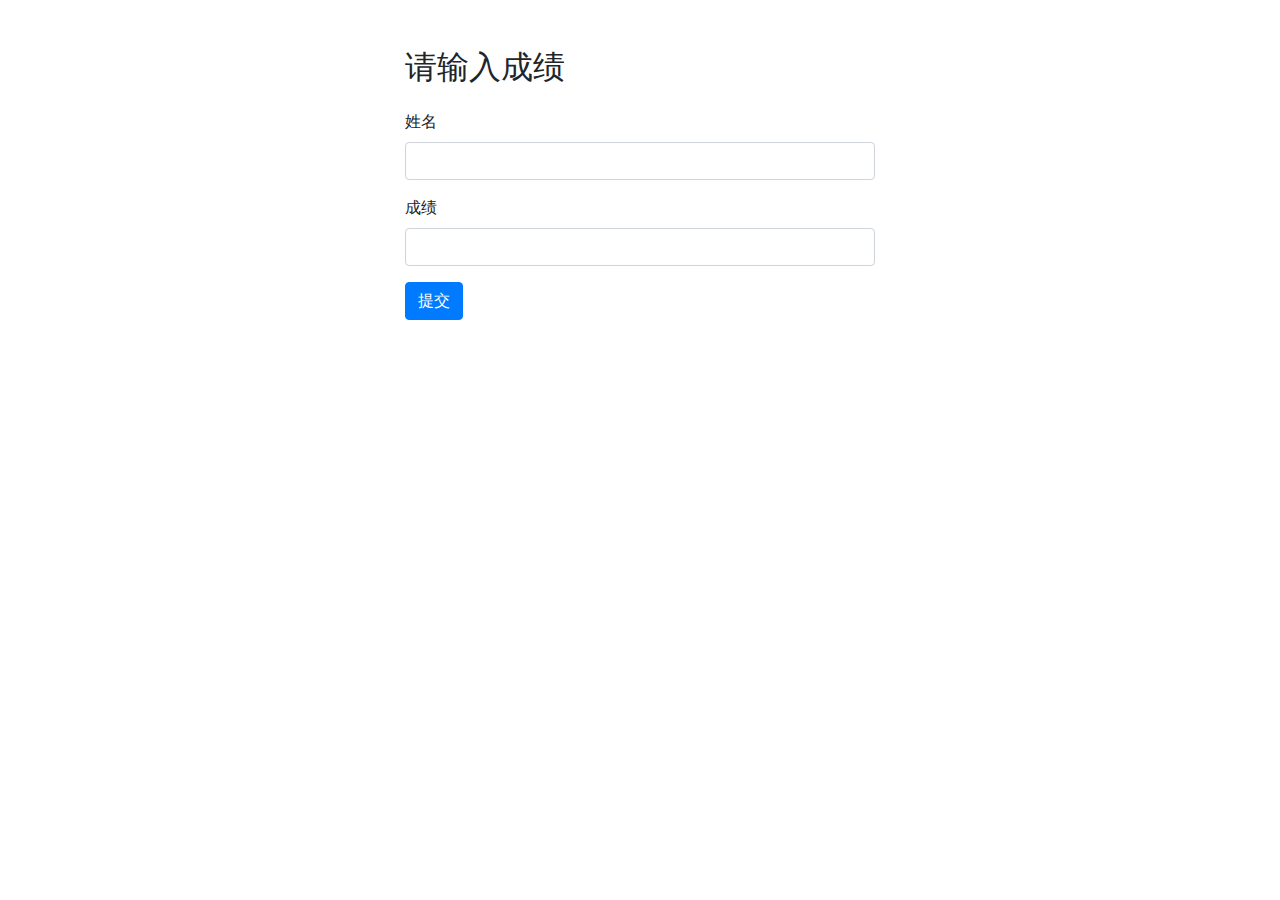
<file: learn/web/learn1117/index.html>
<!DOCTYPE html>
<html lang="en">
<head>
    <meta charset="UTF-8">
    <title>Grade Calculator</title>
    <link rel="stylesheet" href="bootstrap.min.css">
    <style>
        .max-width-500 {
            max-width: 500px;
            margin: auto;
        }
    </style>
</head>
<body>
<div class="container mt-5 max-width-500">
    <h2 class="mb-4">请输入成绩</h2>
    <form action="Grade.jsp" method="POST">
        <div class="form-group">
            <label for="name">姓名</label>
            <input type="text" class="form-control" name="name" id="name">
        </div>
        <div class="form-group">
            <label for="grade">成绩</label>
            <input type="text" class="form-control" name="grade" id="grade">
        </div>
        <button type="submit" class="btn btn-primary">提交</button>
    </form>
</div>
</body>
</html>
</file>
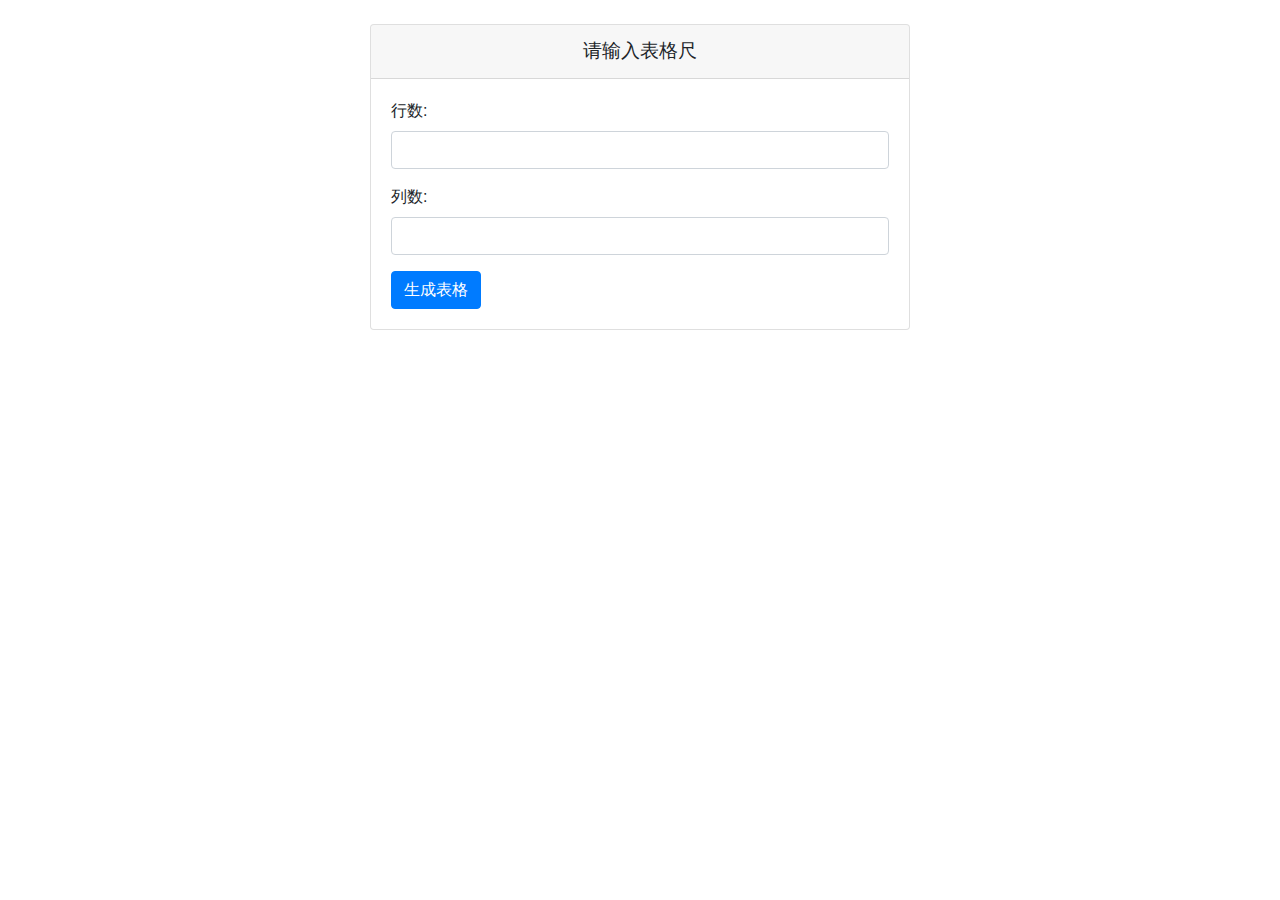
<file: learn/web/learn1120/index.html>
<!DOCTYPE html>
<html lang="en">
<head>
    <meta charset="UTF-8">
    <title>Generated Table</title>
    <!-- Bootstrap CSS -->
    <link rel="stylesheet" href="https://stackpath.bootstrapcdn.com/bootstrap/4.3.1/css/bootstrap.min.css">
</head>
<body>
<div class="container mt-4">
    <div class="row">
        <div class="col-md-6 offset-md-3">
            <div class="card">
                <div class="card-header text-center" style="font-size: 1.2em;">
                    请输入表格尺
                </div>
                <div class="card-body">
                    <form action="test-for.jsp" method="post">
                        <div class="form-group">
                            <label for="rows">行数:</label>
                            <input type="number" class="form-control" id="rows" name="rows" min="1" required>
                        </div>

                        <div class="form-group">
                            <label for="cols">列数:</label>
                            <input type="number" class="form-control" id="cols" name="cols" min="1" required>
                        </div>

                        <button type="submit" class="btn btn-primary">生成表格</button>
                    </form>
                </div>
            </div>
        </div>
    </div>
</div>
</body>
</html>
</file>
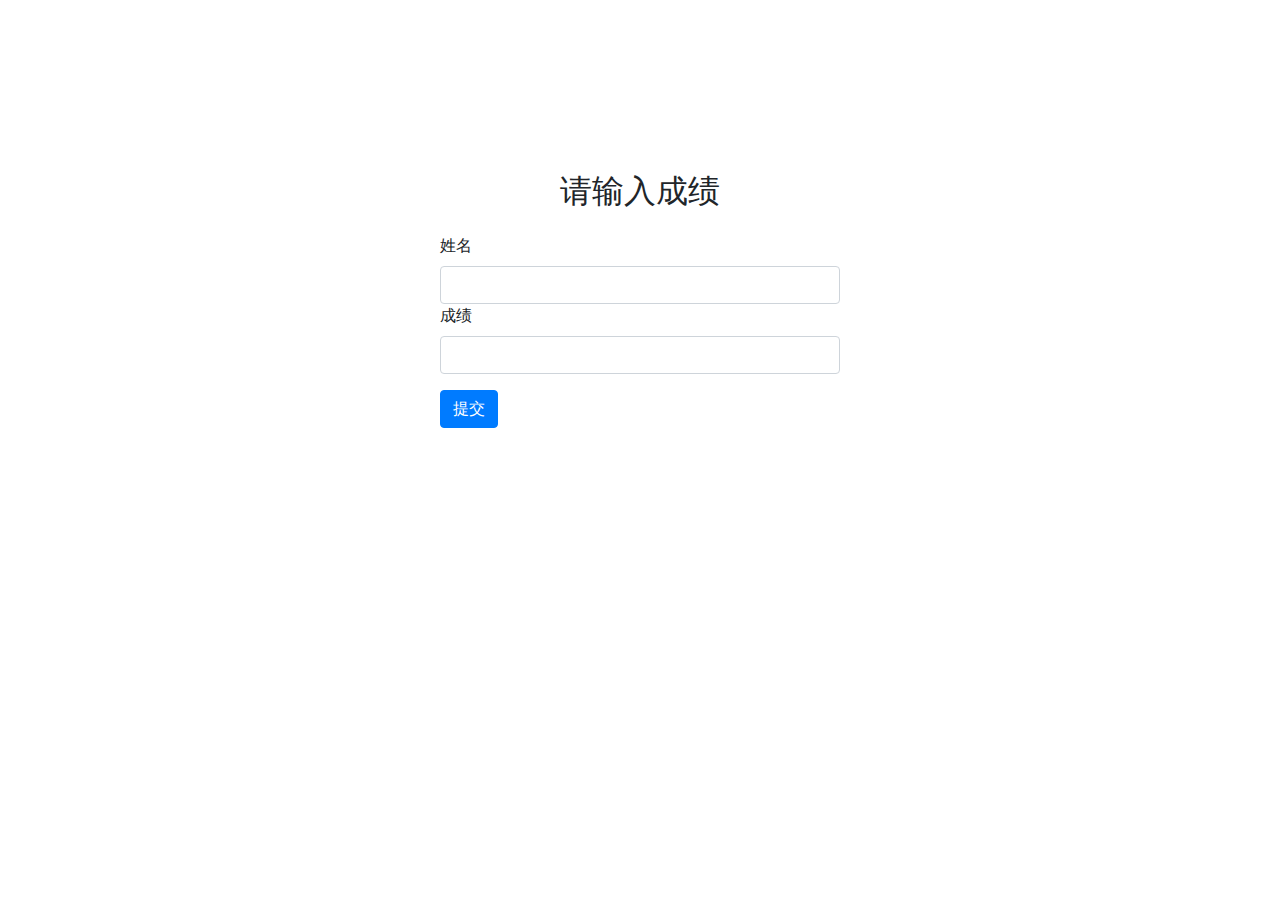
<file: learn/web/learn1114/ex3.html>
<!DOCTYPE html>
<html lang="en">
<head>
    <meta charset="UTF-8">
    <title>Grade Calculator</title>
    <!-- Bootstrap CSS -->
    <link rel="stylesheet" href="https://stackpath.bootstrapcdn.com/bootstrap/4.3.1/css/bootstrap.min.css">
    <style>
        html, body {
            height: 100%;
            max-height: 600px;
        }
        body {
            display: flex;
            align-items: center;
            justify-content: center;
        }
        .form-container {
            width: 100%;  /* Adjust this based on your preference */
            max-width: 400px; /* Maximum width of the form */
        }
    </style>
</head>
<body>
<div class="form-container">
    <h2 class="text-center">请输入成绩</h2>
    <form action="GradeServlet.jsp" method="POST" class="mt-4">
        <div class="GradeServletform-group">
            <label for="name">姓名</label>
            <input type="text" class="form-control" name="name" id="name">
        </div>
        <div class="form-group">
            <label for="grade">成绩</label>
            <input type="number" class="form-control" name="grade" id="grade">
        </div>
        <button type="submit" class="btn btn-primary">提交</button>
    </form>
</div>

<!-- Optional Bootstrap JavaScript -->
<!-- jQuery first, then Popper.js, then Bootstrap JS -->
<script src="https://code.jquery.com/jquery-3.3.1.slim.min.js"></script>
<script src="https://cdnjs.cloudflare.com/ajax/libs/popper.js/1.14.7/umd/popper.min.js"></script>
<script src="https://stackpath.bootstrapcdn.com/bootstrap/4.3.1/js/bootstrap.min.js"></script>
</body>
</html>
</file>
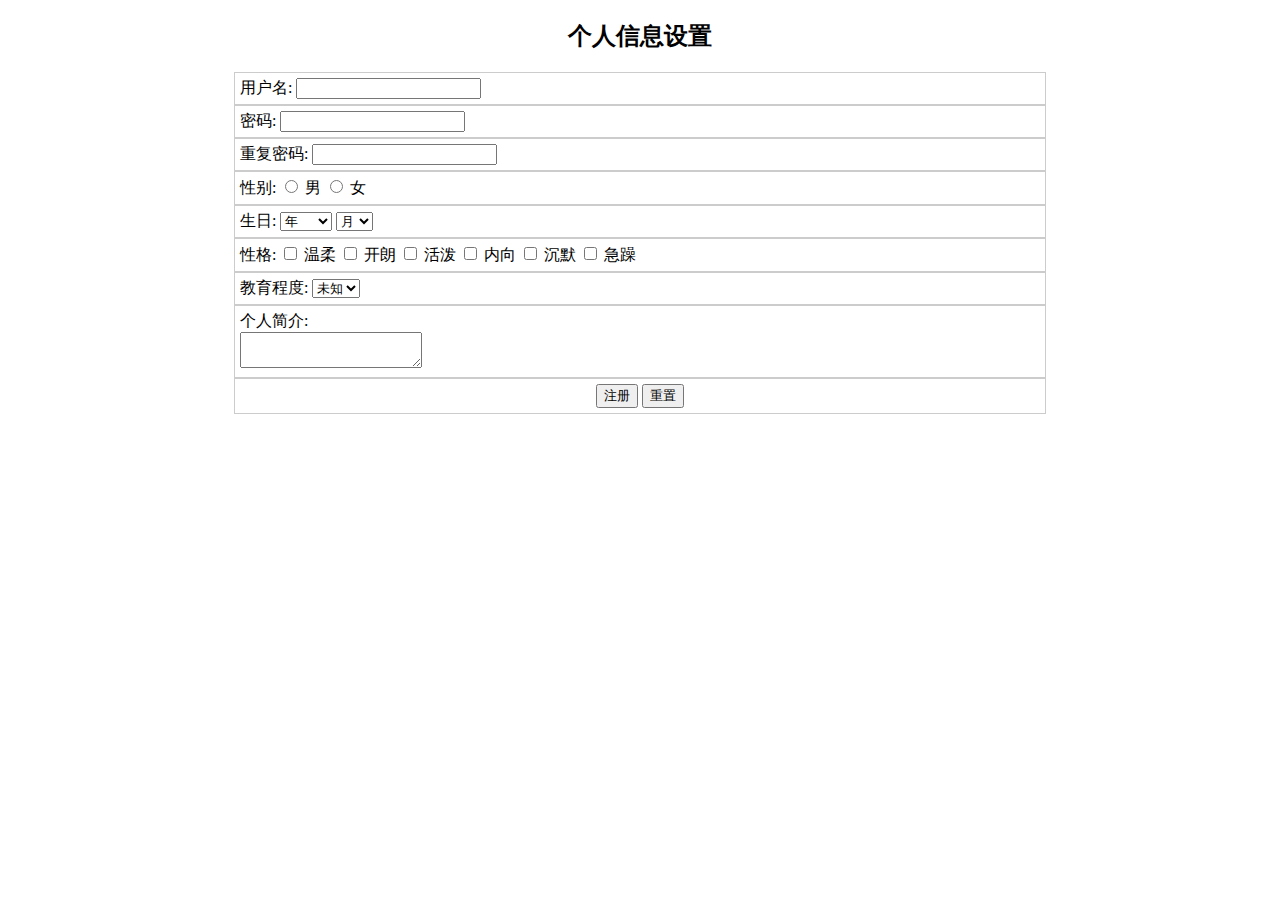
<file: learn/web/learn1201/exa3_1.html>
<!DOCTYPE html>
<html lang="en">
<head>
    <meta charset="UTF-8">
    <title>注册表单</title>
    <style>
        div {
            border: 1px solid #ccc;
            padding: 5px;
            width: 800px;
            margin: 0 auto;
        }
        .button {
            text-align: center;
        }
        h2 {
            text-align: center;
        }
    </style>
</head>
<body>
    <h2>个人信息设置</h2>
    <form action="exa3_2.jsp" method="post">
        <div>
            <label for="username">用户名:</label>
            <input type="text" id="username" name="username">
        </div>

        <div>
            <label for="password">密码:</label>
            <input type="password" id="password" name="password">
        </div>

        <div>
            <label for="repeatPassword">重复密码:</label>
            <input type="password" id="repeatPassword" name="repeatPassword">
        </div>

        <div>
            <label>性别:</label>
            <input type="radio" id="male" name="gender" value="男">
            <label for="male">男</label>
            <input type="radio" id="female" name="gender" value="女">
            <label for="female">女</label>
        </div>

        <div>
            <label for="birthYear">生日:</label>
            <select id="birthYear" name="birthYear">
                <option value="" disabled selected>年</option>
                <!-- 年份选项将由 JavaScript 动态添加 -->
            </select>
            <label for="birthMonth"></label>
            <select id="birthMonth" name="birthMonth">
                <option value="" disabled selected>月</option>
                <!-- 月份选项将由 JavaScript 动态添加 -->
            </select>
        </div>

        <div>
            <label>性格:</label>
            <input type="checkbox" id="gentle" name="personality" value="温柔">
            <label for="gentle">温柔</label>

            <input type="checkbox" id="cheerful" name="personality" value="开朗">
            <label for="cheerful">开朗</label>

            <input type="checkbox" id="lively" name="personality" value="活泼">
            <label for="lively">活泼</label>

            <input type="checkbox" id="introverted" name="personality" value="内向">
            <label for="introverted">内向</label>

            <input type="checkbox" id="silent" name="personality" value="沉默">
            <label for="silent">沉默</label>

            <input type="checkbox" id="impatient" name="personality" value="急躁">
            <label for="impatient">急躁</label>
        </div>

        <div>
            <label for="education">教育程度:</label>
            <select id="education" name="education">
                <option value="未知" selected>未知</option>
                <option value="中学">中学</option>
                <option value="高中">高中</option>
                <option value="专科">专科</option>
                <option value="本科">本科</option>
                <option value="硕士">硕士</option>
            </select>
        </div>

        <div>
            <label for="bio">个人简介:</label><br>
            <textarea id="bio" name="bio"></textarea>
        </div>

        <div class="button">
            <input type="submit" value="注册">
            <input type="reset" value="重置">
        </div>
    </form>
    <script>
        window.onload = function() {
            // 添加年份选项
            var yearSelect = document.getElementById('birthYear');
            var currentYear = new Date().getFullYear();
            for (var year = currentYear; year >= 1900; year--) {
                var option = document.createElement('option');
                option.value = year;
                option.textContent = year;
                yearSelect.appendChild(option);
            }

            // 添加月份选项
            var monthSelect = document.getElementById('birthMonth');
            for (var month = 1; month <= 12; month++) {
                var option = document.createElement('option');
                option.value = month;
                option.textContent = month;
                monthSelect.appendChild(option);
            }
        }
    </script>
</body>
</html>
</file>
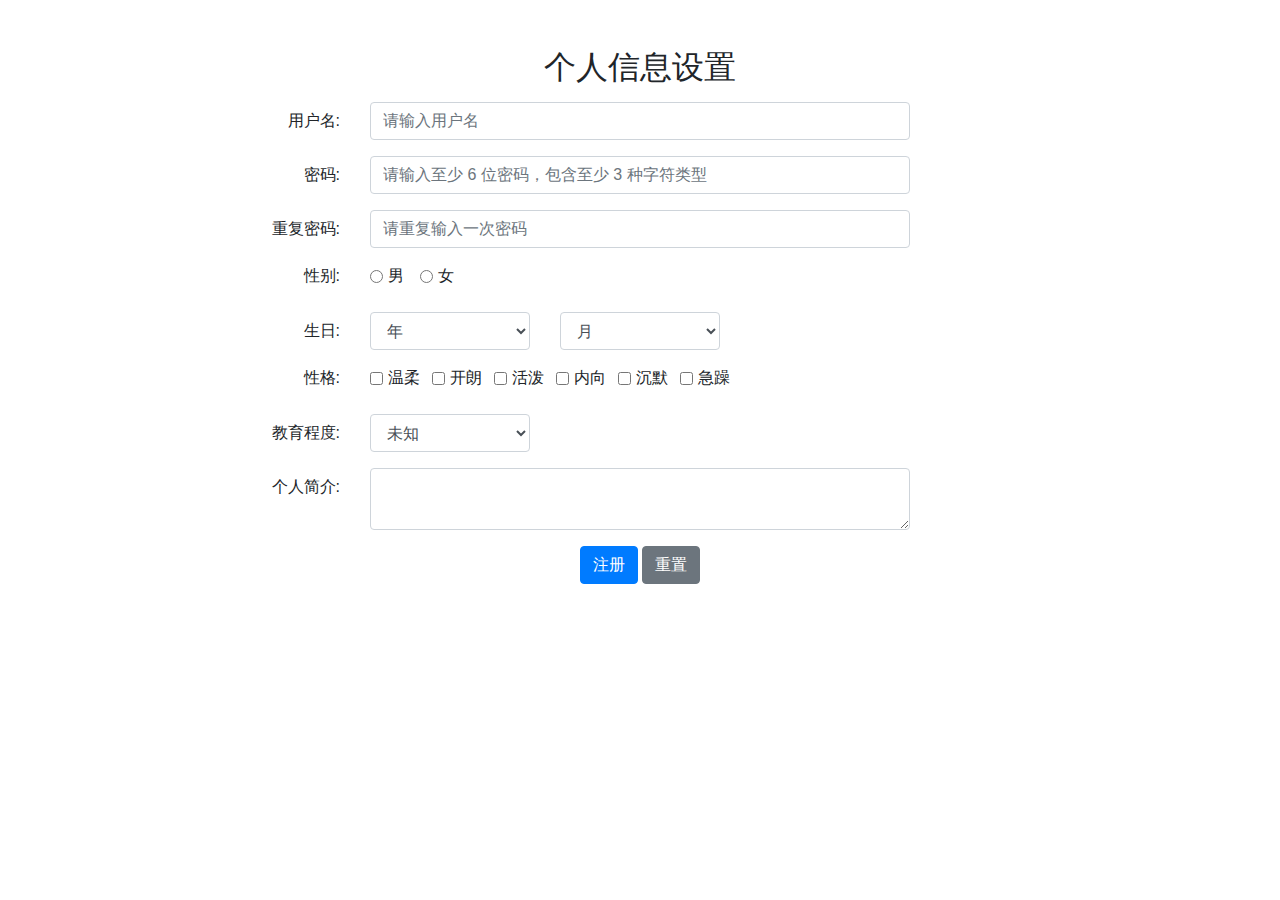
<file: learn/web/learn1208/exa3_1.html>
<!DOCTYPE html>
<html lang="en">
<head>
    <meta charset="UTF-8">
    <title>注册表单</title>
    <link rel="stylesheet" href="bootstrap.min.css">
</head>
<body>
    <div class="container mt-5">
        <h2 class="mb-3 text-center">个人信息设置</h2>
        <form action="exa3_2.jsp" method="post">
            <div class="form-group row">
                <label for="username" class="col-sm-3 col-form-label text-sm-right">用户名:</label>
                <div class="col-sm-6">
                    <input type="text" class="form-control" id="username" name="username" placeholder="请输入用户名">
                </div>
            </div>

            <div class="form-group row">
                <label for="password" class="col-sm-3 col-form-label text-sm-right">密码:</label>
                <div class="col-sm-6">
                    <input type="password" class="form-control" id="password" name="password" placeholder="请输入至少 6 位密码，包含至少 3 种字符类型">
                </div>
            </div>

            <div class="form-group row">
                <label for="repeatPassword" class="col-sm-3 col-form-label text-sm-right">重复密码:</label>
                <div class="col-sm-6">
                    <input type="password" class="form-control" id="repeatPassword" name="repeatPassword" placeholder="请重复输入一次密码">
                </div>
            </div>

            <div class="form-group row">
                <label class="col-sm-3 text-sm-right">性别:</label>
                <div class="col-sm-6">
                    <div class="form-check form-check-inline">
                        <input class="form-check-input" type="radio" id="male" name="gender" value="男">
                        <label class="form-check-label" for="male">男</label>
                    </div>
                    <div class="form-check form-check-inline">
                        <input class="form-check-input" type="radio" id="female" name="gender" value="女">
                        <label class="form-check-label" for="female">女</label>
                    </div>
                </div>
            </div>

            <div class="form-group row">
                <label for="birthYear" class="col-sm-3 col-form-label text-sm-right">生日:</label>
                <div class="col-sm-2">
                    <select class="form-control" id="birthYear" name="birthYear">
                        <option value="" disabled selected>年</option>
                        <!-- 年份选项将由 JavaScript 动态添加 -->
                    </select>
                </div>
                <div class="col-sm-2">
                    <select class="form-control" id="birthMonth" name="birthMonth">
                        <option value="" disabled selected>月</option>
                        <!-- 月份选项将由 JavaScript 动态添加 -->
                    </select>
                </div>
            </div>

            <div class="form-group row">
                <label class="col-sm-3 text-sm-right">性格:</label>
                <div class="col-sm-6" id="personality-container">
                    <!-- JavaScript 会在这里生成复选框 -->
                </div>
            </div>

            <div class="form-group row">
                <label for="education" class="col-sm-3 col-form-label text-sm-right">教育程度:</label>
                <div class="col-sm-2">
                    <select class="form-control" id="education" name="education">
                        <option value="未知" selected>未知</option>
                        <option value="中学">中学</option>
                        <option value="高中">高中</option>
                        <option value="专科">专科</option>
                        <option value="本科">本科</option>
                        <option value="硕士">硕士</option>
                    </select>
                </div>
            </div>

            <div class="form-group row">
                <label for="bio" class="col-sm-3 col-form-label text-sm-right">个人简介:</label>
                <div class="col-sm-6">
                    <textarea class="form-control" id="bio" name="bio"></textarea>
                </div>
            </div>

            <div class="form-group row">
                <div class="col-sm-12 text-center">
                    <input type="submit" class="btn btn-primary" value="注册">
                    <input type="reset" class="btn btn-secondary" value="重置">
                </div>
            </div>
        </form>
    </div>

<script>
        window.onload = function() {
            // 添加年份选项
            var yearSelect = document.getElementById('birthYear');
            var currentYear = new Date().getFullYear();
            for (var year = currentYear; year >= 1900; year--) {
                var option = document.createElement('option');
                option.value = year;
                option.textContent = year;
                yearSelect.appendChild(option);
            }

            // 添加月份选项
            var monthSelect = document.getElementById('birthMonth');
            for (var month = 1; month <= 12; month++) {
                var option = document.createElement('option');
                option.value = month;
                option.textContent = month;
                monthSelect.appendChild(option);
            }
        }

        // 添加性格复选框
        document.addEventListener('DOMContentLoaded', function() {
            var personalityTraits = [
                { id: "gentle", text: "温柔" },
                { id: "cheerful", text: "开朗" },
                { id: "lively", text: "活泼" },
                { id: "introverted", text: "内向" },
                { id: "silent", text: "沉默" },
                { id: "impatient", text: "急躁" }
            ];

            var container = document.getElementById('personality-container');

            personalityTraits.forEach(function(trait) {
                var checkboxWrapper = document.createElement('div');
                checkboxWrapper.classList.add('form-check', 'form-check-inline');

                var checkbox = document.createElement('input');
                checkbox.type = 'checkbox';
                checkbox.classList.add('form-check-input');
                checkbox.id = trait.id;
                checkbox.name = 'personality';
                checkbox.value = trait.text;

                var label = document.createElement('label');
                label.classList.add('form-check-label');
                label.htmlFor = trait.id;
                label.textContent = trait.text;

                checkboxWrapper.appendChild(checkbox);
                checkboxWrapper.appendChild(label);

                container.appendChild(checkboxWrapper);
            });
        });
    </script>
</body>
</html>
</file>
